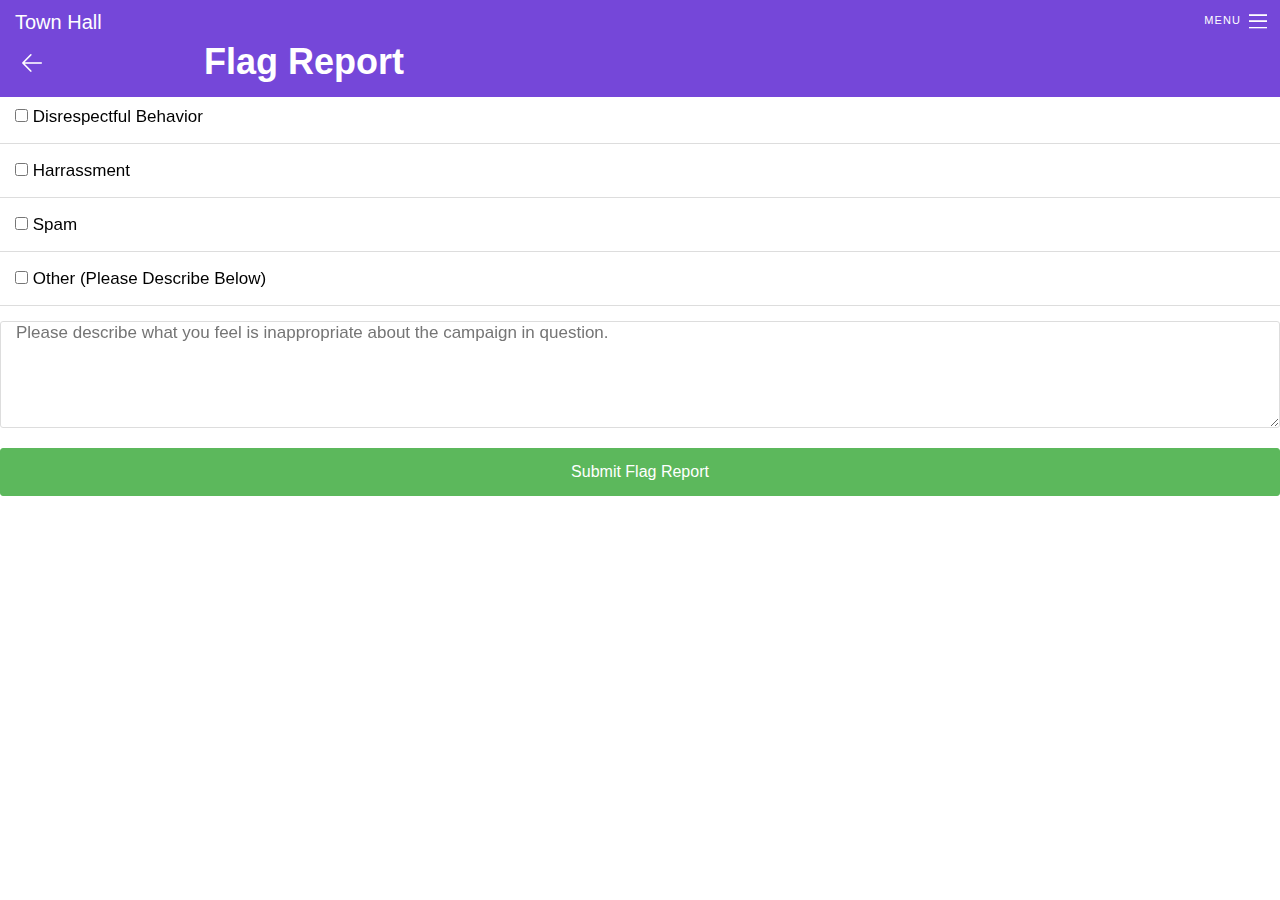
<file: townhall/templates/flagged.html>
<!DOCTYPE html>
<html>
  <head>
    <meta charset="utf-8">
    <title>Town Hall | Agenda</title>
    <meta name="viewport" content="initial-scale=1, maximum-scale=1, user-scalable=no, minimal-ui">
    <meta name="apple-mobile-web-app-capable" content="yes">
    <meta name="apple-mobile-web-app-status-bar-style" content="black">

    <link rel="stylesheet" href="../static/css/ratchet.min.css">
    <link rel="stylesheet" href="../static/css/app.css">
    <link rel="stylesheet" href="../static/css/animate.css">
    <script src="https://ajax.googleapis.com/ajax/libs/jquery/1.11.3/jquery.min.js"></script>
    <script src="../static/js/custom.js"></script>
    <script type="text/javascript" src="//platform.twitter.com/widgets.js"></script>
  </head>
  <body>

    <header class="bar bar-nav">
      <a class="icon icon-bars pull-right"></a>
      <span class="menu-label pull-right">MENU</span>
      <h1 class="title">Town Hall</h1>

      <div class="bar bar-standard bar-header-secondary">
          <a href="/campaigns" class="btn btn-filter pull-left">
              <img src="../static/img/back.png" width="20" height="18">
          </a>
          <h1 class="header">&nbsp;&nbsp;&nbsp;&nbsp;&nbsp;&nbsp;&nbsp;&nbsp;&nbsp;&nbsp;&nbsp;&nbsp;&nbsp;&nbsp;Flag Report</h1>
      </div>
    </header>

    <div class="content">
      <div class="create-campaign">
        <ul class="table-view flag-report">
          <li class="table-view-cell">
              <input type="checkbox" /> Disrespectful Behavior
          </li>
          <li class="table-view-cell">
              <input type="checkbox" /> Harrassment
          </li>
          <li class="table-view-cell">
              <input type="checkbox" /> Spam
          </li>
          <li class="table-view-cell">
              <input type="checkbox" /> Other (Please Describe Below)
          </li>
        </ul>

        <div class="form-bottom">
          <textarea rows="5" placeholder="Please describe what you feel is inappropriate about the campaign in question."></textarea>
          <button class="btn btn-positive btn-block">Submit Flag Report</button>
        </div>

      </div>
    </div><!-- /.content -->


  </body>
</html>
</file>
<file: townhall/static/css/app.css>
body {
	font-family: 'Proxima Nova Soft', sans-serif;
}

/* HEADER */

.bar {
	height: 53px;
	background-color: #7547D9;
	color: white;
}

header a {
	color: white;
}

header a:focus {
	color: #5024af;
}

.title {
	text-align: left;
	padding-left: 15px;
	color: white;
	font-size: 20px;
}

.btn, .segmented-control {
	font-size: 16px;
}

.segmented-control {
	background-color: transparent;
}

.segmented-control .control-item {
	text-transform: uppercase;
	letter-spacing: 0.1em;
	font-size: 11px;
	color: white;
	padding-top: 9px;
	padding-bottom: 9px;
	border-left: 1px solid white;
}

.segmented-control .control-item:focus {
	background-color: #5024af;
}

.segmented-control .control-item.active {
	background-color: white;
	color: #7547D9;
}

.btn-filter, .btn-compose {
	background-color: transparent;
	border: 0px;
}

.btn-filter:focus, .btn-compose:focus {
	background-color: transparent;
	border: 0px;
}

.bar {
	border-bottom: 0px;
}

.bar .btn {
	top: 4px;
}

.menu-label {
	text-transform: uppercase;
	letter-spacing: 0.1em;
	font-size: 11px;
	display: inline;
	padding-right: 5px;
	padding-top: 10px;
}


/* CONTENT */

.bar-nav~.content {
  padding-top: 90px;
}

.content>.table-view:first-child {
	margin-top: 9px;
}

.table-view {
	border-top: 0px;
}

.table-view-cell {
	padding: 16px 95px 16px 15px;
}

.body-metadata {
	font-size: 12px;
	color: #aaa;
}

.all-star-badge {
	position: relative;
	display: inline;
	top: 3px;
	left: 5px;
}

.company {
	color: #7547D9;
}

.comments-flag {
	padding-top: 10px;
	font-size: 12px;
}

.comments {
	font-weight: bold;
	color: #7547D9;
}

.divider {
	padding: 0px 7px;
}

.flag, .share-link {
	color: #9B9B9B;
}

.flag:hover, .share-link:hover {
	color: #84E3F8;
}

.media-img {
	margin: 15px 0px;
	display: block;
}

.table-view-cell>.vote-block {
	position: absolute;
	top: 50%;
	right: 25px;
	-webkit-transform: translateY(-50%);
	-ms-transform: translateY(-50%);
	transform: translateY(-50%);
}

.upvote {
	display: block;
	overflow: hidden;
	width: 24px;
	height: 14px;
	cursor: pointer;
	background: url('../img/upvote.png');
	background-size: 75% 75%;
	background-repeat: no-repeat;
	margin-left: 15%;
	margin-bottom: 5px;
}

.upvote:focus, .upvote:hover {
	background: url('../img/upvote-up.png');
	background-size: 75% 75%;
	background-repeat: no-repeat;
	margin-left: 15%;
	margin-bottom: 5px;
}

.vote-count {
	display: block;
	width: 22px;
	text-align: center;
	font-size: 24px;
	color: #8278D5;
}

.downvote {
	display: block;
	overflow: hidden;
	width: 24px;
	height: 14px;
	cursor: pointer;
	background: url('../img/downvote.png');
	background-size: 75% 75%;
	background-repeat: no-repeat;
	margin-left: 15%;
	margin-top: 9px;
}

.downvote:focus, .downvote:hover {
	background: url('../img/downvote-down.png');
	background-size: 75% 75%;
	background-repeat: no-repeat;
	margin-left: 15%;
	margin-top: 9px;
}


/* SHARE */
.share-obj {
	width: 100%;
}

.share-twitter {
	display: none;
	background-color: #7547D9;
	border-bottom: 3px solid #80E3FA;
	color: white;
	padding: 20px 15px 15px;
}

.share-twitter-link {
	height: 100%;
	width: 100%;
}

.share-twitter-copy {
	text-align: center;
	color: white;
	font-size: 16px;
	position: relative;
	top: 2px;
	cursor: pointer;
}

.share-twitter-logo {
	position: relative;
	top: 3px;
	margin-right: 10px;
}

.share-close {
	position: relative;
	top: -30px;
	color: white;
}


/* AGENDA */

#agenda-message {
	height: 175px;
	background-color: #84E3F8;
	border-bottom: 3px solid #7547D9;
}

.agenda-open {
	padding: 35px 20px 30px 20px;
	text-align: center;
}

#agenda-message p {
	color: #7547D9;
	font-size: 16px;
}

.countdown {
	font-size: 23px;
	font-weight: bold;
}

.close-header {
	text-align: center;
	font-size: 23px;
	padding-top: 25px;
}


/* FLAG CONTENT */
#flagConsole {
	margin-top: -2px;
}

#flagConsole .bar {
	background-color: #eee;
}

#flagConsole .title {
	padding-top: 5px;
	font-size: 14px;
	text-transform: uppercase;
	letter-spacing: 0.1em;
	font-size:14px;
	color: #666;
}

#flagConsole .bar .icon {
	color: #666;
	padding-top: 15px;
}

#flagConsole .table-view {
	margin-top: 53px;
	font-size: 16px;
	margin-bottom: 0px;
	border-bottom: 0;
}

#flagConsole .table-view-cell {
	padding-right: 16px;
}


#flagConsole .btn-positive {
	background-color: #7547D9;
	color: white;
	border: 0px;
	border-radius: 0px;
}

.form-bottom {
	padding: 0px;
}



/* POPOVER */
.popover:before {
	border-right: 0;
	border-bottom: 0;
	border-left: 0;
}

.popover .bar-nav {
  border-bottom: 0px;
  border-top-left-radius: 0px;
  border-top-right-radius: 0px;
  -webkit-box-shadow: none;
  box-shadow: none;
}

.popover .bar-nav {
  border-bottom: 0px;
  border-top-left-radius: 0px;
  border-top-right-radius: 0px;
  -webkit-box-shadow: none;
  box-shadow: none;
 }

 .popover .title {
 	font-size: 16px;
 	margin-top: 5px;
 }


.popover .table-view-cell:hover, .popover .table-view-cell:focus {
	background-color: #7547D9;
	color: white;
}


.popover .table-view-cell:first-child {
	margin-top: 10px;
}



.slider {
  margin-bottom: 0;
}
.slider img {
  width: auto;
  height: 150px;
}
.content-padded {
  margin: 30px 15px 15px;
}
</file>
<file: townhall/static/css/ratchet.min.css>
/*!
 * =====================================================
 * Ratchet v2.0.2 (http://goratchet.com)
 * Copyright 2014 Connor Sears
 * Licensed under MIT (https://github.com/twbs/ratchet/blob/master/LICENSE)
 *
 * v2.0.2 designed by @connors.
 * =====================================================
 *//*! normalize.css v3.0.1 | MIT License | git.io/normalize */html{font-family:sans-serif;-webkit-text-size-adjust:100%;-ms-text-size-adjust:100%}body{margin:0}article,aside,details,figcaption,figure,footer,header,hgroup,main,nav,section,summary{display:block}audio,canvas,progress,video{display:inline-block;vertical-align:baseline}audio:not([controls]){display:none;height:0}[hidden],template{display:none}a{background:0 0}a:active,a:hover{outline:0}abbr[title]{border-bottom:1px dotted}b,strong{font-weight:700}dfn{font-style:italic}h1{margin:.67em 0}mark{color:#000;background:#ff0}small{font-size:80%}sub,sup{position:relative;font-size:75%;line-height:0;vertical-align:baseline}sup{top:-.5em}sub{bottom:-.25em}img{border:0}svg:not(:root){overflow:hidden}figure{margin:1em 40px}hr{height:0;-moz-box-sizing:content-box;box-sizing:content-box}pre{overflow:auto}code,kbd,pre,samp{font-family:monospace,monospace;font-size:1em}button,input,optgroup,select,textarea{margin:0;font:inherit;color:inherit}button{overflow:visible}button,select{text-transform:none}button,html input[type=button],input[type=reset],input[type=submit]{-webkit-appearance:button;cursor:pointer}button[disabled],html input[disabled]{cursor:default}button::-moz-focus-inner,input::-moz-focus-inner{padding:0;border:0}input{line-height:normal}input[type=checkbox],input[type=radio]{box-sizing:border-box;padding:0}input[type=number]::-webkit-inner-spin-button,input[type=number]::-webkit-outer-spin-button{height:auto}input[type=search]::-webkit-search-cancel-button,input[type=search]::-webkit-search-decoration{-webkit-appearance:none}fieldset{padding:.35em .625em .75em;margin:0 2px;border:1px solid silver}legend{padding:0;border:0}textarea{overflow:auto}optgroup{font-weight:700}table{border-spacing:0;border-collapse:collapse}td,th{padding:0}*{-webkit-box-sizing:border-box;-moz-box-sizing:border-box;box-sizing:border-box}body{position:fixed;top:0;right:0;bottom:0;left:0;font-family:"Helvetica Neue",Helvetica,sans-serif;font-size:17px;line-height:21px;color:#000;background-color:#fff}a{color:#428bca;text-decoration:none;-webkit-tap-highlight-color:transparent}a:active{color:#3071a9}.content{position:absolute;top:0;right:0;bottom:0;left:0;overflow:auto;-webkit-overflow-scrolling:touch;background-color:#fff}.content>*{-webkit-transform:translateZ(0);-ms-transform:translateZ(0);transform:translateZ(0)}.bar-nav~.content{padding-top:44px}.bar-header-secondary~.content{padding-top:88px}.bar-footer~.content{padding-bottom:44px}.bar-footer-secondary~.content{padding-bottom:88px}.bar-tab~.content{padding-bottom:50px}.bar-footer-secondary-tab~.content{padding-bottom:94px}.content-padded{margin:10px}.pull-left{float:left}.pull-right{float:right}.clearfix:after,.clearfix:before{display:table;content:" "}.clearfix:after{clear:both}h1,h2,h3,h4,h5,h6{margin-top:0;margin-bottom:10px;line-height:1}.h1,h1{font-size:36px}.h2,h2{font-size:30px}.h3,h3{font-size:24px}.h4,h4{font-size:18px}.h5,h5{margin-top:20px;font-size:14px}.h6,h6{margin-top:20px;font-size:12px}p{margin-top:0;margin-bottom:10px;font-size:14px;color:#777}.btn{position:relative;display:inline-block;padding:6px 8px 7px;margin-bottom:0;font-size:12px;font-weight:400;line-height:1;color:#333;text-align:center;white-space:nowrap;vertical-align:top;cursor:pointer;background-color:#fff;border:1px solid #ccc;border-radius:3px}.btn.active,.btn:active{color:inherit;background-color:#ccc}.btn.disabled,.btn:disabled{opacity:.6}.btn-primary{color:#fff;background-color:#428bca;border:1px solid #428bca}.btn-primary.active,.btn-primary:active{color:#fff;background-color:#3071a9;border:1px solid #3071a9}.btn-positive{color:#fff;background-color:#5cb85c;border:1px solid #5cb85c}.btn-positive.active,.btn-positive:active{color:#fff;background-color:#449d44;border:1px solid #449d44}.btn-negative{color:#fff;background-color:#d9534f;border:1px solid #d9534f}.btn-negative.active,.btn-negative:active{color:#fff;background-color:#c9302c;border:1px solid #c9302c}.btn-outlined{background-color:transparent}.btn-outlined.btn-primary{color:#428bca}.btn-outlined.btn-positive{color:#5cb85c}.btn-outlined.btn-negative{color:#d9534f}.btn-outlined.btn-negative:active,.btn-outlined.btn-positive:active,.btn-outlined.btn-primary:active{color:#fff}.btn-link{padding-top:6px;padding-bottom:6px;color:#428bca;background-color:transparent;border:0}.btn-link.active,.btn-link:active{color:#3071a9;background-color:transparent}.btn-block{display:block;width:100%;padding:15px 0;margin-bottom:10px;font-size:18px}input[type=button],input[type=reset],input[type=submit]{width:100%}.btn .badge{margin:-2px -4px -2px 4px;font-size:12px;background-color:rgba(0,0,0,.15)}.btn .badge-inverted,.btn:active .badge-inverted{background-color:transparent}.btn-negative:active .badge-inverted,.btn-positive:active .badge-inverted,.btn-primary:active .badge-inverted{color:#fff}.btn-block .badge{position:absolute;right:0;margin-right:10px}.btn .icon{font-size:inherit}.bar{position:fixed;right:0;left:0;z-index:10;height:44px;padding-right:10px;padding-left:10px;background-color:#fff;border-bottom:1px solid #ddd;-webkit-backface-visibility:hidden;backface-visibility:hidden}.bar-header-secondary{top:44px}.bar-footer{bottom:0}.bar-footer-secondary{bottom:44px}.bar-footer-secondary-tab{bottom:50px}.bar-footer,.bar-footer-secondary,.bar-footer-secondary-tab{border-top:1px solid #ddd;border-bottom:0}.bar-nav{top:0}.title{position:absolute;display:block;width:100%;padding:0;margin:0 -10px;font-size:17px;font-weight:500;line-height:44px;color:#000;text-align:center;white-space:nowrap}.title a{color:inherit}.bar-tab{bottom:0;display:table;width:100%;height:50px;padding:0;table-layout:fixed;border-top:1px solid #ddd;border-bottom:0}.bar-tab .tab-item{display:table-cell;width:1%;height:50px;color:#929292;text-align:center;vertical-align:middle}.bar-tab .tab-item.active,.bar-tab .tab-item:active{color:#428bca}.bar-tab .tab-item .icon{top:3px;width:24px;height:24px;padding-top:0;padding-bottom:0}.bar-tab .tab-item .icon~.tab-label{display:block;font-size:11px}.bar .btn{position:relative;top:7px;z-index:20;padding:6px 12px 7px;margin-top:0;font-weight:400}.bar .btn.pull-right{margin-left:10px}.bar .btn.pull-left{margin-right:10px}.bar .btn-link{top:0;padding:0;font-size:16px;line-height:44px;color:#428bca;border:0}.bar .btn-link.active,.bar .btn-link:active{color:#3071a9}.bar .btn-block{top:6px;padding:7px 0;margin-bottom:0;font-size:16px}.bar .btn-nav.pull-left{margin-left:-5px}.bar .btn-nav.pull-left .icon-left-nav{margin-right:-3px}.bar .btn-nav.pull-right{margin-right:-5px}.bar .btn-nav.pull-right .icon-right-nav{margin-left:-3px}.bar .icon{position:relative;z-index:20;padding-top:10px;padding-bottom:10px;font-size:24px}.bar .btn .icon{top:3px;padding:0}.bar .title .icon{padding:0}.bar .title .icon.icon-caret{top:4px;margin-left:-5px}.bar input[type=search]{height:29px;margin:6px 0}.bar .segmented-control{top:7px;margin:0 auto}.badge{display:inline-block;padding:2px 9px 3px;font-size:12px;line-height:1;color:#333;background-color:rgba(0,0,0,.15);border-radius:100px}.badge.badge-inverted{padding:0 5px 0 0;background-color:transparent}.badge-primary{color:#fff;background-color:#428bca}.badge-primary.badge-inverted{color:#428bca}.badge-positive{color:#fff;background-color:#5cb85c}.badge-positive.badge-inverted{color:#5cb85c}.badge-negative{color:#fff;background-color:#d9534f}.badge-negative.badge-inverted{color:#d9534f}.card{margin:10px;overflow:hidden;background-color:#fff;border:1px solid #ddd;border-radius:6px}.card .table-view{margin-bottom:0;border-top:0;border-bottom:0}.card .table-view .table-view-divider:first-child{top:0;border-top-left-radius:6px;border-top-right-radius:6px}.card .table-view .table-view-divider:last-child{border-bottom-right-radius:6px;border-bottom-left-radius:6px}.card .table-view-cell:last-child{border-bottom:0}.table-view{padding-left:0;margin-top:0;margin-bottom:15px;list-style:none;background-color:#fff;border-top:1px solid #ddd;border-bottom:1px solid #ddd}.table-view-cell{position:relative;padding:11px 65px 11px 15px;overflow:hidden;border-bottom:1px solid #ddd}.table-view-cell:last-child{border-bottom:0}.table-view-cell>a:not(.btn){position:relative;display:block;padding:inherit;margin:-11px -65px -11px -15px;overflow:hidden;color:inherit}.table-view-cell>a:not(.btn):active{background-color:#eee}.table-view-cell p{margin-bottom:0}.table-view-divider{padding-top:6px;padding-bottom:6px;padding-left:15px;margin-top:-1px;margin-left:0;font-weight:500;color:#999;background-color:#fafafa;border-top:1px solid #ddd;border-bottom:1px solid #ddd}.table-view .media,.table-view .media-body{overflow:hidden}.table-view .media-object.pull-left{margin-right:10px}.table-view .media-object.pull-right{margin-left:10px}.table-view-cell>.badge,.table-view-cell>.btn,.table-view-cell>.toggle,.table-view-cell>a>.badge,.table-view-cell>a>.btn,.table-view-cell>a>.toggle{position:absolute;top:50%;right:15px;-webkit-transform:translateY(-50%);-ms-transform:translateY(-50%);transform:translateY(-50%)}.table-view-cell .navigate-left>.badge,.table-view-cell .navigate-left>.btn,.table-view-cell .navigate-left>.toggle,.table-view-cell .navigate-right>.badge,.table-view-cell .navigate-right>.btn,.table-view-cell .navigate-right>.toggle,.table-view-cell .push-left>.badge,.table-view-cell .push-left>.btn,.table-view-cell .push-left>.toggle,.table-view-cell .push-right>.badge,.table-view-cell .push-right>.btn,.table-view-cell .push-right>.toggle,.table-view-cell>a .navigate-left>.badge,.table-view-cell>a .navigate-left>.btn,.table-view-cell>a .navigate-left>.toggle,.table-view-cell>a .navigate-right>.badge,.table-view-cell>a .navigate-right>.btn,.table-view-cell>a .navigate-right>.toggle,.table-view-cell>a .push-left>.badge,.table-view-cell>a .push-left>.btn,.table-view-cell>a .push-left>.toggle,.table-view-cell>a .push-right>.badge,.table-view-cell>a .push-right>.btn,.table-view-cell>a .push-right>.toggle{right:35px}.content>.table-view:first-child{margin-top:15px}button,input,select,textarea{font-family:"Helvetica Neue",Helvetica,sans-serif;font-size:17px}input[type=color],input[type=date],input[type=datetime-local],input[type=datetime],input[type=email],input[type=month],input[type=number],input[type=password],input[type=search],input[type=tel],input[type=text],input[type=time],input[type=url],input[type=week],select,textarea{width:100%;height:35px;-webkit-appearance:none;padding:0 15px;margin-bottom:15px;line-height:21px;background-color:#fff;border:1px solid #ddd;border-radius:3px;outline:0}input[type=search]{-webkit-box-sizing:border-box;-moz-box-sizing:border-box;box-sizing:border-box;padding:0 10px;font-size:16px;border-radius:20px}input[type=search]:focus{text-align:left}textarea{height:auto}select{height:auto;font-size:14px;background-color:#f8f8f8;-webkit-box-shadow:inset 0 1px 1px rgba(0,0,0,.1);box-shadow:inset 0 1px 1px rgba(0,0,0,.1)}.input-group{background-color:#fff}.input-group input,.input-group textarea{margin-bottom:0;background-color:transparent;border-top:0;border-right:0;border-left:0;border-radius:0;-webkit-box-shadow:none;box-shadow:none}.input-row{height:35px;overflow:hidden;border-bottom:1px solid #ddd}.input-row label{float:left;width:35%;padding:8px 15px;font-family:"Helvetica Neue",Helvetica,sans-serif;line-height:1.1}.input-row input{float:right;width:65%;padding-left:0;margin-bottom:0;border:0}.segmented-control{position:relative;display:table;overflow:hidden;font-size:12px;font-weight:400;background-color:#fff;border:1px solid #ccc;border-radius:3px}.segmented-control .control-item{display:table-cell;width:1%;padding-top:6px;padding-bottom:7px;overflow:hidden;line-height:1;color:#333;text-align:center;text-overflow:ellipsis;white-space:nowrap;border-left:1px solid #ccc}.segmented-control .control-item:first-child{border-left-width:0}.segmented-control .control-item:active{background-color:#eee}.segmented-control .control-item.active{background-color:#ccc}.segmented-control-primary{border-color:#428bca}.segmented-control-primary .control-item{color:#428bca;border-color:inherit}.segmented-control-primary .control-item:active{background-color:#cde1f1}.segmented-control-primary .control-item.active{color:#fff;background-color:#428bca}.segmented-control-positive{border-color:#5cb85c}.segmented-control-positive .control-item{color:#5cb85c;border-color:inherit}.segmented-control-positive .control-item:active{background-color:#d8eed8}.segmented-control-positive .control-item.active{color:#fff;background-color:#5cb85c}.segmented-control-negative{border-color:#d9534f}.segmented-control-negative .control-item{color:#d9534f;border-color:inherit}.segmented-control-negative .control-item:active{background-color:#f9e2e2}.segmented-control-negative .control-item.active{color:#fff;background-color:#d9534f}.control-content{display:none}.control-content.active{display:block}.popover{position:fixed;top:55px;left:50%;z-index:20;display:none;width:280px;margin-left:-140px;background-color:#fff;border-radius:6px;-webkit-box-shadow:0 0 15px rgba(0,0,0,.1);box-shadow:0 0 15px rgba(0,0,0,.1);opacity:0;-webkit-transition:all .25s linear;-moz-transition:all .25s linear;transition:all .25s linear;-webkit-transform:translate3d(0,-15px,0);-ms-transform:translate3d(0,-15px,0);transform:translate3d(0,-15px,0)}.popover:before{position:absolute;top:-15px;left:50%;width:0;height:0;margin-left:-15px;content:'';border-right:15px solid transparent;border-bottom:15px solid #fff;border-left:15px solid transparent}.popover.visible{opacity:1;-webkit-transform:translate3d(0,0,0);-ms-transform:translate3d(0,0,0);transform:translate3d(0,0,0)}.popover .bar~.table-view{padding-top:44px}.backdrop{position:fixed;top:0;right:0;bottom:0;left:0;z-index:15;background-color:rgba(0,0,0,.3)}.popover .btn-block{margin-bottom:5px}.popover .btn-block:last-child{margin-bottom:0}.popover .bar-nav{border-bottom:1px solid #ddd;border-top-left-radius:12px;border-top-right-radius:12px;-webkit-box-shadow:none;box-shadow:none}.popover .table-view{max-height:300px;margin-bottom:0;overflow:auto;-webkit-overflow-scrolling:touch;background-color:#fff;border-top:0;border-bottom:0;border-radius:6px}.modal{position:fixed;top:0;z-index:11;width:100%;min-height:100%;overflow:hidden;background-color:#fff;opacity:0;-webkit-transition:-webkit-transform .25s,opacity 1ms .25s;-moz-transition:-moz-transform .25s,opacity 1ms .25s;transition:transform .25s,opacity 1ms .25s;-webkit-transform:translate3d(0,100%,0);-ms-transform:translate3d(0,100%,0);transform:translate3d(0,100%,0)}.modal.active{height:100%;opacity:1;-webkit-transition:-webkit-transform .25s;-moz-transition:-moz-transform .25s;transition:transform .25s;-webkit-transform:translate3d(0,0,0);-ms-transform:translate3d(0,0,0);transform:translate3d(0,0,0)}.slider{width:100%;overflow:hidden;background-color:#000}.slider .slide-group{position:relative;font-size:0;white-space:nowrap;-webkit-transition:all 0s linear;-moz-transition:all 0s linear;transition:all 0s linear}.slider .slide-group .slide{display:inline-block;width:100%;height:100%;font-size:14px;vertical-align:top}.toggle{position:relative;display:block;width:74px;height:30px;background-color:#fff;border:2px solid #ddd;border-radius:20px;-webkit-transition-duration:.2s;-moz-transition-duration:.2s;transition-duration:.2s;-webkit-transition-property:background-color,border;-moz-transition-property:background-color,border;transition-property:background-color,border}.toggle .toggle-handle{position:absolute;top:-1px;left:-1px;z-index:2;width:28px;height:28px;background-color:#fff;border:1px solid #ddd;border-radius:100px;-webkit-transition-duration:.2s;-moz-transition-duration:.2s;transition-duration:.2s;-webkit-transition-property:-webkit-transform,border,width;-moz-transition-property:-moz-transform,border,width;transition-property:transform,border,width}.toggle:before{position:absolute;top:3px;right:11px;font-size:13px;color:#999;text-transform:uppercase;content:"Off"}.toggle.active{background-color:#5cb85c;border:2px solid #5cb85c}.toggle.active .toggle-handle{border-color:#5cb85c;-webkit-transform:translate3d(44px,0,0);-ms-transform:translate3d(44px,0,0);transform:translate3d(44px,0,0)}.toggle.active:before{right:auto;left:15px;color:#fff;content:"On"}.toggle input[type=checkbox]{display:none}.content.fade{left:0;opacity:0}.content.fade.in{opacity:1}.content.sliding{z-index:2;-webkit-transition:-webkit-transform .4s;-moz-transition:-moz-transform .4s;transition:transform .4s;-webkit-transform:translate3d(0,0,0);-ms-transform:translate3d(0,0,0);transform:translate3d(0,0,0)}.content.sliding.left{z-index:1;-webkit-transform:translate3d(-100%,0,0);-ms-transform:translate3d(-100%,0,0);transform:translate3d(-100%,0,0)}.content.sliding.right{z-index:3;-webkit-transform:translate3d(100%,0,0);-ms-transform:translate3d(100%,0,0);transform:translate3d(100%,0,0)}.navigate-left:after,.navigate-right:after,.push-left:after,.push-right:after{position:absolute;top:50%;display:inline-block;font-family:Ratchicons;font-size:inherit;line-height:1;color:#bbb;text-decoration:none;-webkit-transform:translateY(-50%);-ms-transform:translateY(-50%);transform:translateY(-50%);-webkit-font-smoothing:antialiased}.navigate-left:after,.push-left:after{left:15px;content:'\e822'}.navigate-right:after,.push-right:after{right:15px;content:'\e826'}@font-face{font-family:Ratchicons;font-style:normal;font-weight:400;src:url(../fonts/ratchicons.eot);src:url(../fonts/ratchicons.eot?#iefix) format("embedded-opentype"),url(../fonts/ratchicons.woff) format("woff"),url(../fonts/ratchicons.ttf) format("truetype"),url(../fonts/ratchicons.svg#svgFontName) format("svg")}.icon{display:inline-block;font-family:Ratchicons;font-size:24px;line-height:1;text-decoration:none;-webkit-font-smoothing:antialiased}.icon-back:before{content:'\e80a'}.icon-bars:before{content:'\e80e'}.icon-caret:before{content:'\e80f'}.icon-check:before{content:'\e810'}.icon-close:before{content:'\e811'}.icon-code:before{content:'\e812'}.icon-compose:before{content:'\e813'}.icon-download:before{content:'\e815'}.icon-edit:before{content:'\e829'}.icon-forward:before{content:'\e82a'}.icon-gear:before{content:'\e821'}.icon-home:before{content:'\e82b'}.icon-info:before{content:'\e82c'}.icon-list:before{content:'\e823'}.icon-more-vertical:before{content:'\e82e'}.icon-more:before{content:'\e82f'}.icon-pages:before{content:'\e824'}.icon-pause:before{content:'\e830'}.icon-person:before{content:'\e832'}.icon-play:before{content:'\e816'}.icon-plus:before{content:'\e817'}.icon-refresh:before{content:'\e825'}.icon-search:before{content:'\e819'}.icon-share:before{content:'\e81a'}.icon-sound:before{content:'\e827'}.icon-sound2:before{content:'\e828'}.icon-sound3:before{content:'\e80b'}.icon-sound4:before{content:'\e80c'}.icon-star-filled:before{content:'\e81b'}.icon-star:before{content:'\e81c'}.icon-stop:before{content:'\e81d'}.icon-trash:before{content:'\e81e'}.icon-up-nav:before{content:'\e81f'}.icon-up:before{content:'\e80d'}.icon-right-nav:before{content:'\e818'}.icon-right:before{content:'\e826'}.icon-down-nav:before{content:'\e814'}.icon-down:before{content:'\e820'}.icon-left-nav:before{content:'\e82d'}.icon-left:before{content:'\e822'}
</file>
